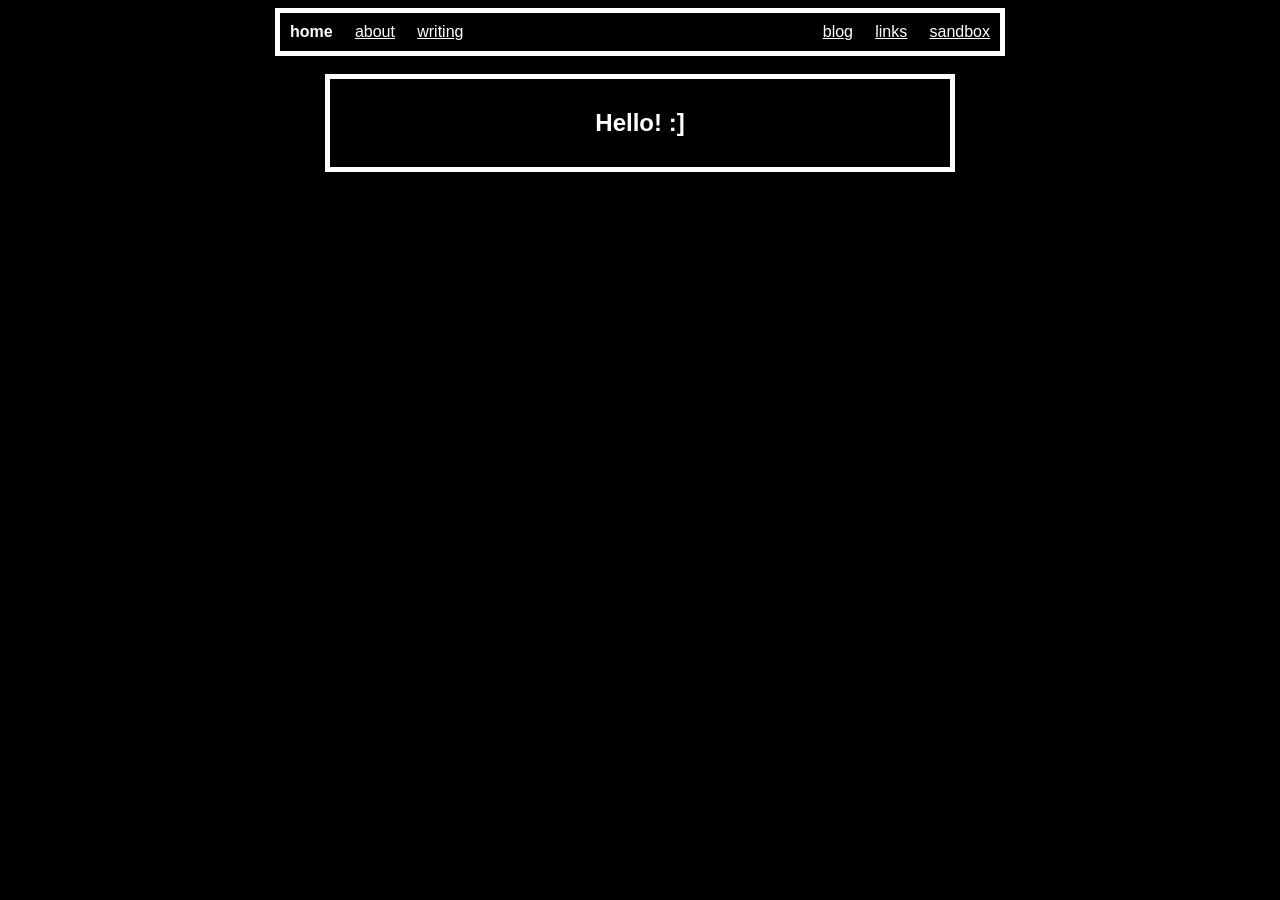
<file: index.html>
<DOCTYPE html>
<html>
    <head>
        <meta charset="UTF-8">
        <meta name="viewport" content ="width=device-width, initial-scale=1.0">
        <title>portfolio</title>
        <link rel="stylesheet" href="style.css">
    </head>
    <body>
        <p class="header"><strong>home </strong> &nbsp; &nbsp; <a href="/blog/about.html">about</a> &nbsp; &nbsp; <a href="/blog/writing.html">writing</a> <span style=float:right><a href="/blog/blog.html">blog</a> &nbsp; &nbsp; <a href="/blog/links.html">links</a> &nbsp; &nbsp; <a href="/blog/sandbox.html">sandbox</a></span></p> <!--header -->
        <br>
        <div class="block">
            <h2 style="text-align: center;">Hello! :]</h2>
        </div>
    </body>
</file>
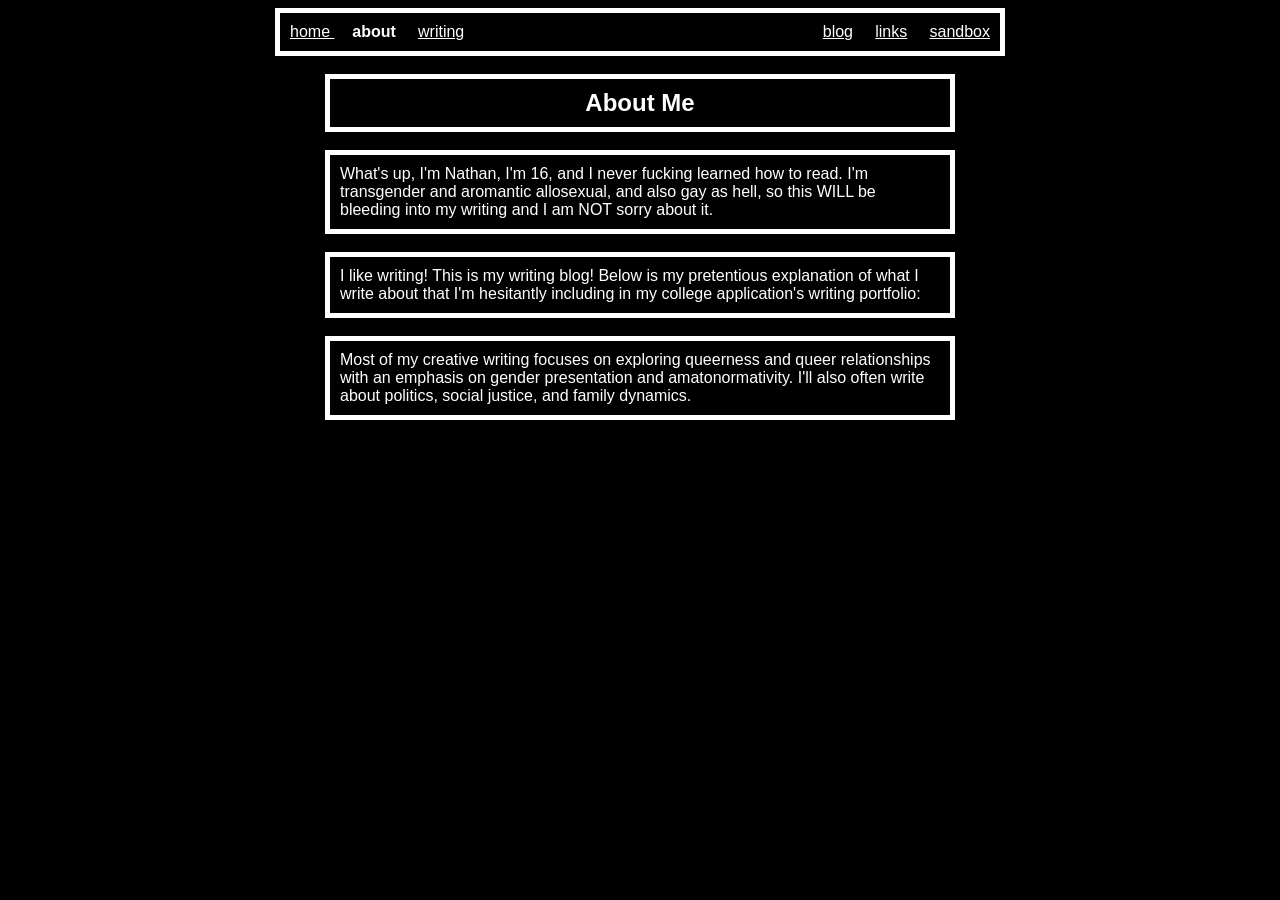
<file: about.html>
<DOCTYPE html>
<html>
    <head>
        <meta charset="UTF-8">
        <meta name="viewport" content ="width=device-width, initial-scale=1.0">
        <title>about</title>
        <link rel="stylesheet" href="style.css">
    </head>
    <body>
        <p class="header"><a href="/blog/index.html">home </a> &nbsp; &nbsp; <strong>about</strong> &nbsp; &nbsp; <a href="/blog/writing.html">writing</a> <span style=float:right><a href="/blog/blog.html">blog</a> &nbsp; &nbsp; <a href="/blog/links.html">links</a> &nbsp; &nbsp; <a href="/blog/sandbox.html">sandbox</a></span></p> <!--header -->
        <br>
        <h2 style="text-align: center;" class="block">About Me</h2>
        <br>
        <p class="block">What's up, I'm Nathan, I'm 16, and I never fucking learned how to read. I'm transgender and aromantic allosexual, and also gay as hell, so this WILL be bleeding into my writing and I am NOT sorry about it.</p>
        <br>
        <p class="block">I like writing! This is my writing blog! Below is my pretentious explanation of what I write about that I'm hesitantly including in my college application's writing portfolio:</p>
        <br>
        <p class="block">Most of my creative writing focuses on exploring queerness and queer relationships with an emphasis on gender presentation and amatonormativity. I'll also often write about politics, social justice, and family dynamics.</p>
    </body>
</file>
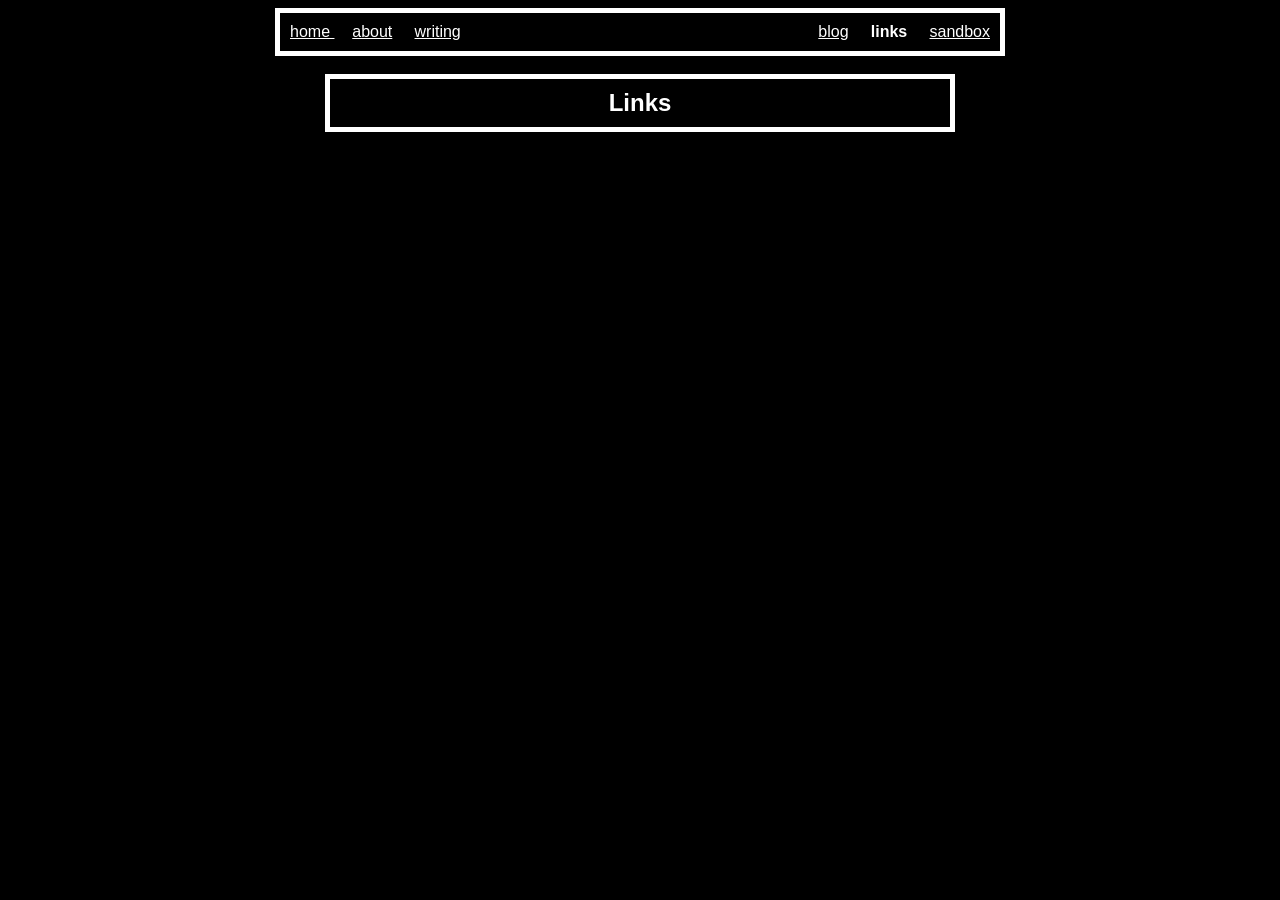
<file: links.html>
<DOCTYPE html>
<html>
    <head>
        <meta charset="UTF-8">
        <meta name="viewport" content ="width=device-width, initial-scale=1.0">
        <title>links</title>
        <link rel="stylesheet" href="style.css">
    </head>
    <body>
        <p class="header"><a href="/blog/index.html">home </a> &nbsp; &nbsp; <a href="/blog/about.html">about</a> &nbsp; &nbsp; <a href="/blog/writing.html">writing</a> <span style=float:right><a href="/blog/blog.html">blog</a> &nbsp; &nbsp; <strong>links</strong> &nbsp; &nbsp; <a href="/blog/sandbox.html">sandbox</a></span></p> <!--header -->
        <br>
        <h2 style="text-align: center;" class="block">Links</h2>
    </body>
</file>
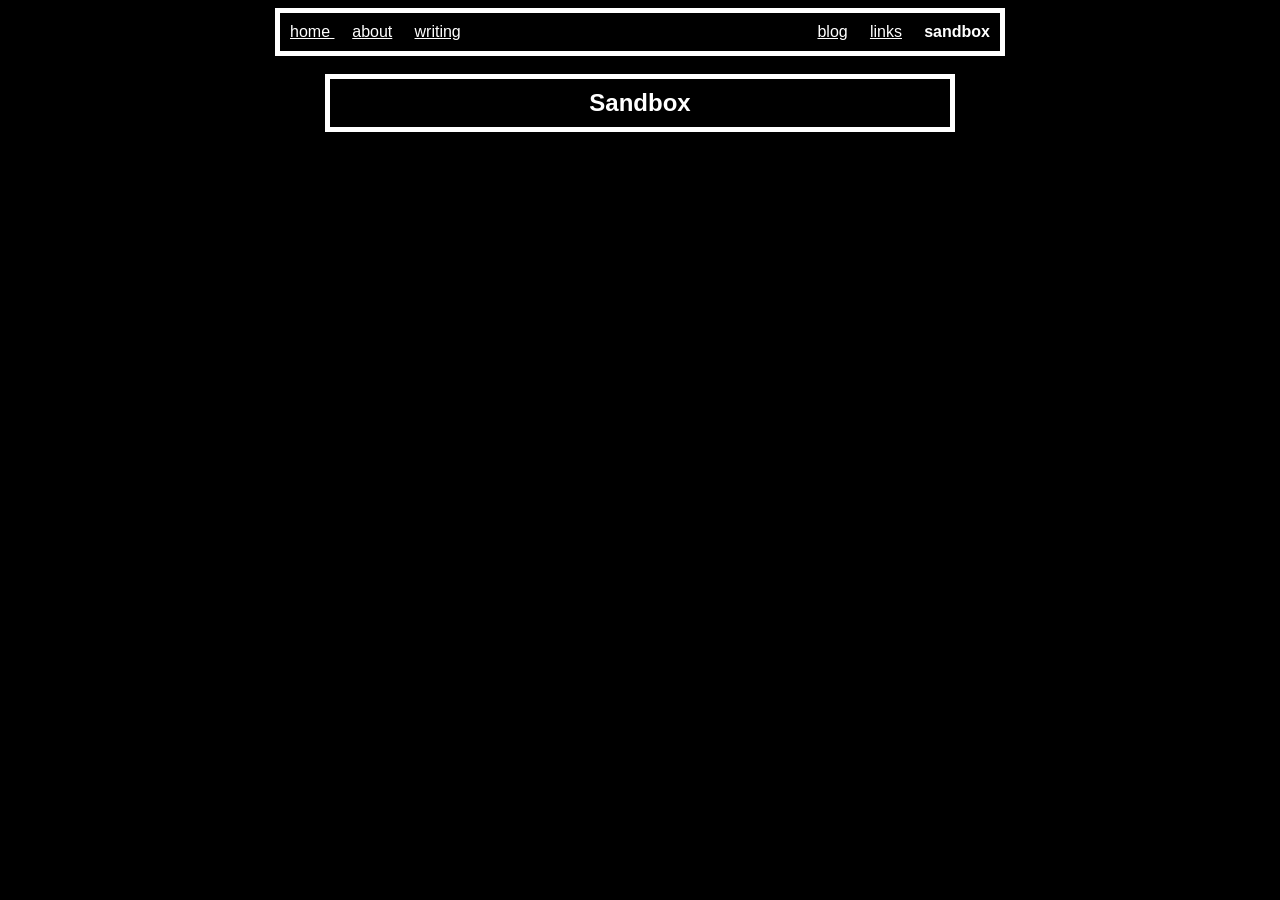
<file: sandbox.html>
<DOCTYPE html>
<html>
    <head>
        <meta charset="UTF-8">
        <meta name="viewport" content ="width=device-width, initial-scale=1.0">
        <title>sandbox</title>
        <link rel="stylesheet" href="style.css">
    </head>
    <body>
        <p class="header"><a href="/blog/index.html">home </a> &nbsp; &nbsp; <a href="/blog/about.html">about</a> &nbsp; &nbsp; <a href="/blog/writing.html">writing</a> <span style=float:right><a href="/blog/blog.html">blog</a> &nbsp; &nbsp; <a href="/blog/links.html">links</a> &nbsp; &nbsp; <strong>sandbox</strong></span></p> <!--header -->
        <br>
        <h2 style="text-align: center;" class="block">Sandbox</h2>
    </body>
</file>
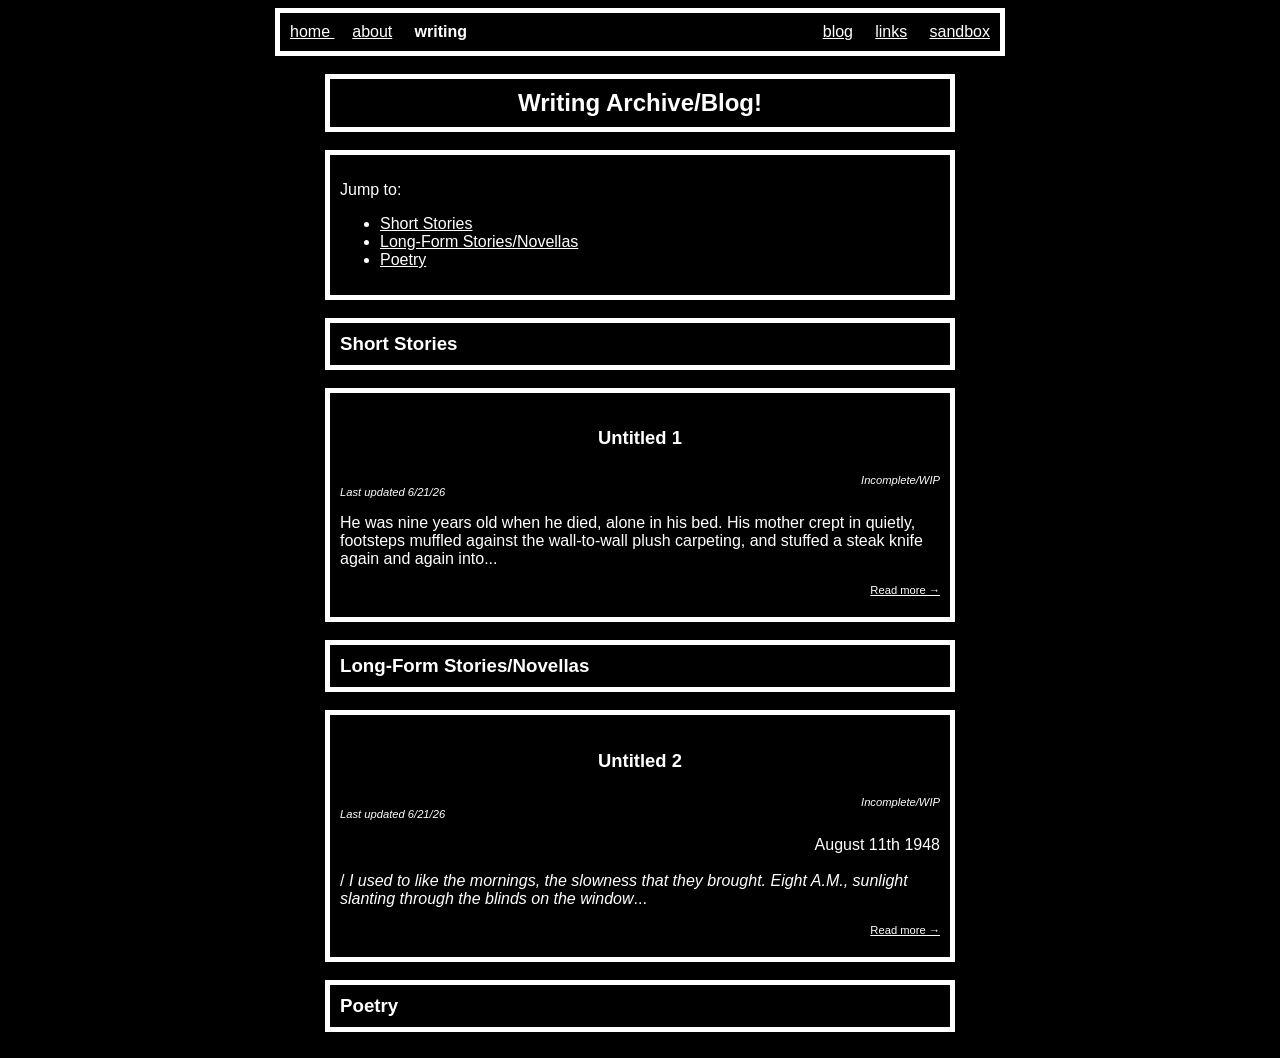
<file: writing.html>
<DOCTYPE html>
<html>
    <head>
        <meta charset="UTF-8">
        <meta name="viewport" content ="width=device-width, initial-scale=1.0">
        <title>writing</title>
        <link rel="stylesheet" href="style.css">
    </head>
    <body>
        <p class="header"><a href="/blog/index.html">home </a> &nbsp; &nbsp; <a href="/blog/about.html">about</a> &nbsp; &nbsp; <strong>writing</strong> <span style=float:right><a href="/blog/blog.html">blog</a> &nbsp; &nbsp; <a href="/blog/links.html">links</a> &nbsp; &nbsp; <a href="/blog/sandbox.html">sandbox</a></span></p> <!--header -->
        <br>
        <h2 style="text-align: center;" class="block">Writing Archive/Blog!</h2>
        <br>
        <div class="block">
            <p>Jump to:</p>
            <ul>
                <li><a href="#shortstories">Short Stories</a></li>
                <li><a href ="#novellas">Long-Form Stories/Novellas</a></li>
                <li><a href="#poetry">Poetry</a></li>
            </ul>
        </div>
        <br>
        <h3 id="shortstories" class="block" text-align:"center">Short Stories</h3>
        <br>
        <div class="block">
            <h4 style="text-align: center; font-size: 1.15em;">Untitled 1</h4>
            <p><em><div style="text-align: right; font-size: 0.7em;">Incomplete/WIP</div><div style="text-align: left; font-size: 0.7em;">Last updated 6/21/26</div></em></p>
        <p>He was nine years old when he died, alone in his bed. His mother crept in quietly, footsteps muffled against the wall-to-wall plush carpeting, and stuffed a steak knife again and again into... </p>
        <p style="font-size:0.7em; text-align: right;"><a href="/blog/writingposts/untitled1.html">Read more →</a></p>
        </div>
        <br>
        <h3 id="novellas" class="block">Long-Form Stories/Novellas</h3>
        <br>
        <div class="block">
            <h4 style="text-align: center; font-size: 1.15em;">Untitled 2</h4>
            <p><em><div style="text-align: right; font-size: 0.7em;">Incomplete/WIP</div><div style="text-align: left; font-size: 0.7em;">Last updated 6/21/26</div></em></p>
            <p><div style="text-align: right;">August 11th 1948</div> <br>/ <em>I used to like the mornings, the slowness that they brought. Eight A.M., sunlight slanting through the blinds on the window</em>...</p>
        <p style="font-size:0.7em; text-align: right;"><a href="/blog/writingposts/untitled2.html">Read more →</a></p>
        </div>
        <br>
        <h3 id="poetry" class="block">Poetry</h3>
        <br>
    </body>
</file>
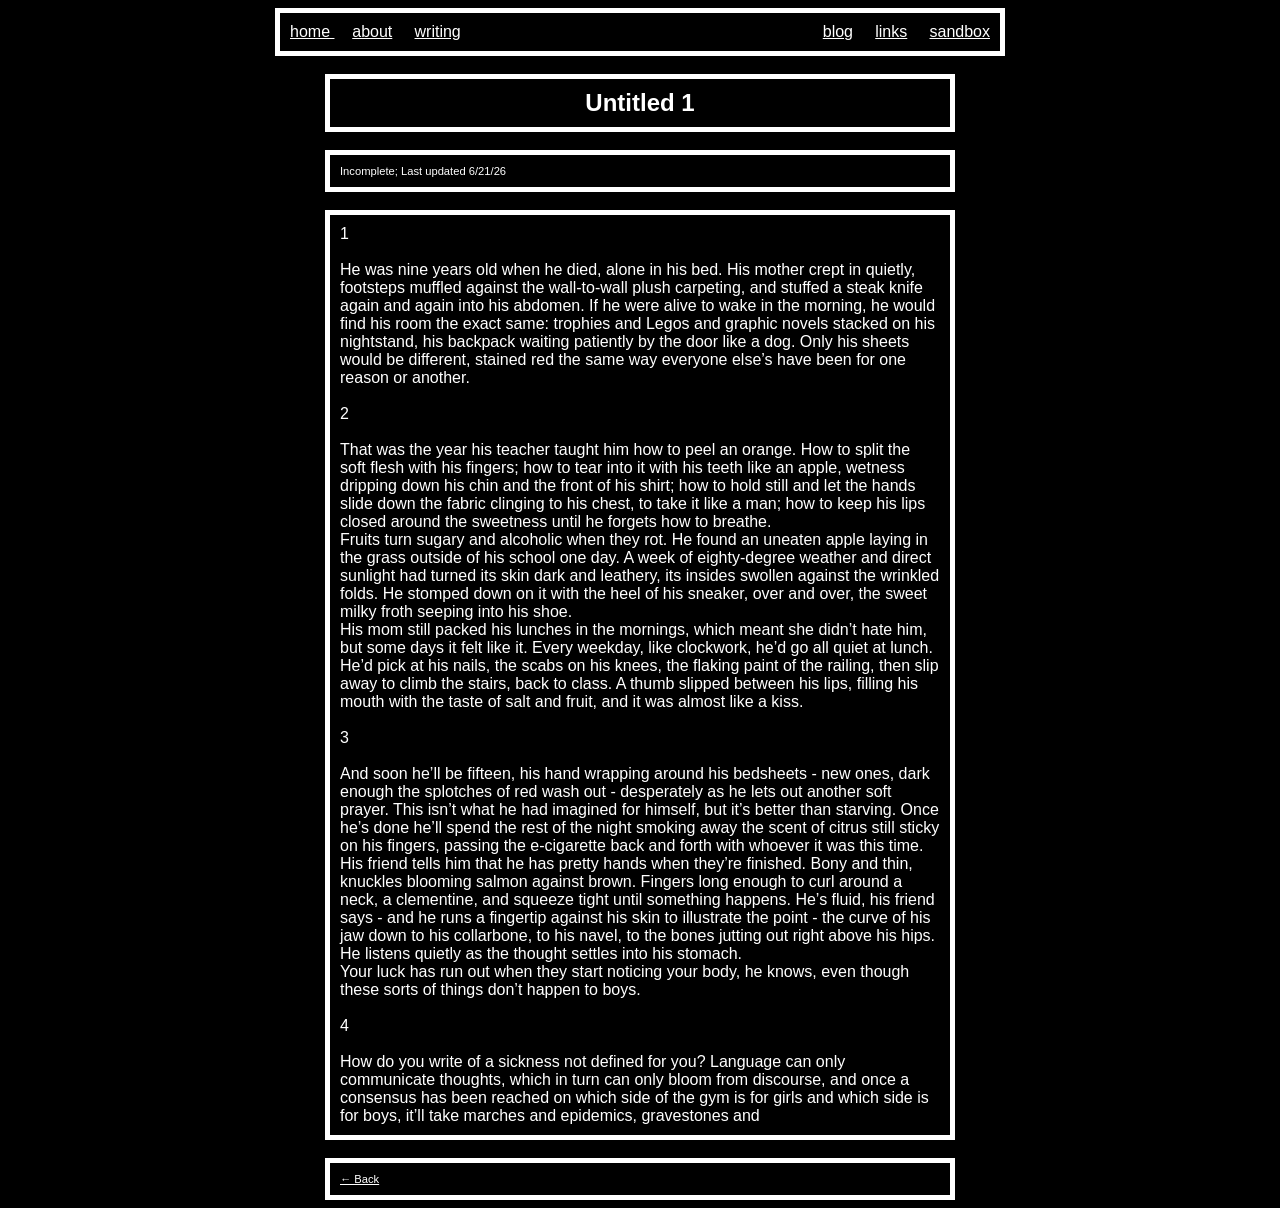
<file: writingposts/untitled1.html>
<DOCTYPE html>
<html>
    <head>
        <meta charset="UTF-8">
        <meta name="viewport" content ="width=device-width, initial-scale=1.0">
        <title>untitled 1</title>
        <link rel="stylesheet" href="style.css">
    </head>
    <body>
        <p class="header"><a href="/blog/index.html">home </a> &nbsp; &nbsp; <a href="/blog/about">about</a> &nbsp; &nbsp; <a href="/blog/writing.html">writing</a> <span style=float:right><a href="/blog/blog.html">blog</a> &nbsp; &nbsp; <a href="/blog/links.html">links</a> &nbsp; &nbsp; <a href="/blog/sandbox.html">sandbox</a></span></p> <!--header -->
        <br>
        <h2 style="text-align: center;" class="block">Untitled 1</h2>
        <br>
        <p class="block" style="font-size: 0.7em;">Incomplete; Last updated 6/21/26</p>
        <br>
        <p class="block">1 <br> <br>He was nine years old when he died, alone in his bed. His mother crept in quietly, footsteps muffled against the wall-to-wall plush carpeting, and stuffed a steak knife again and again into his abdomen. If he were alive to wake in the morning, he would find his room the exact same: trophies and Legos and graphic novels stacked on his nightstand, his backpack waiting patiently by the door like a dog. Only his sheets would be different, stained red the same way everyone else’s have been for one reason or another. <br> <br>2 <br> <br>That was the year his teacher taught him how to peel an orange. How to split the soft flesh with his fingers; how to tear into it with his teeth like an apple, wetness dripping down his chin and the front of his shirt; how to hold still and let the hands slide down the fabric clinging to his chest, to take it like a man; how to keep his lips closed around the sweetness until he forgets how to breathe. <br>Fruits turn sugary and alcoholic when they rot. He found an uneaten apple laying in the grass outside of his school one day. A week of eighty-degree weather and direct sunlight had turned its skin dark and leathery, its insides swollen against the wrinkled folds. He stomped down on it with the heel of his sneaker, over and over, the sweet milky froth seeping into his shoe. <br>His mom still packed his lunches in the mornings, which meant she didn’t hate him, but some days it felt like it. Every weekday, like clockwork, he’d go all quiet at lunch. He’d pick at his nails, the scabs on his knees, the flaking paint of the railing, then slip away to climb the stairs, back to class. A thumb slipped between his lips, filling his mouth with the taste of salt and fruit, and it was almost like a kiss. <br> <br>3 <br> <br>And soon he’ll be fifteen, his hand wrapping around his bedsheets - new ones, dark enough the splotches of red wash out - desperately as he lets out another soft prayer. This isn’t what he had imagined for himself, but it’s better than starving. Once he’s done he’ll spend the rest of the night smoking away the scent of citrus still sticky on his fingers, passing the e-cigarette back and forth with whoever it was this time. <br>His friend tells him that he has pretty hands when they’re finished. Bony and thin, knuckles blooming salmon against brown. Fingers long enough to curl around a neck, a clementine, and squeeze tight until something happens. He’s fluid, his friend says - and he runs a fingertip against his skin to illustrate the point - the curve of his jaw down to his collarbone, to his navel, to the bones jutting out right above his hips. He listens quietly as the thought settles into his stomach. <br>Your luck has run out when they start noticing your body, he knows, even though these sorts of things don’t happen to boys. <br> <br>4 <br> <br>How do you write of a sickness not defined for you? Language can only communicate thoughts, which in turn can only bloom from discourse, and once a consensus has been reached on which side of the gym is for girls and which side is for boys, it’ll take marches and epidemics, gravestones and</p>
        <br>
        <p class="block" style="font-size:0.7em; text-align: left;"><a href="/blog/writing.html">← Back</a></p>
    </body>
</file>
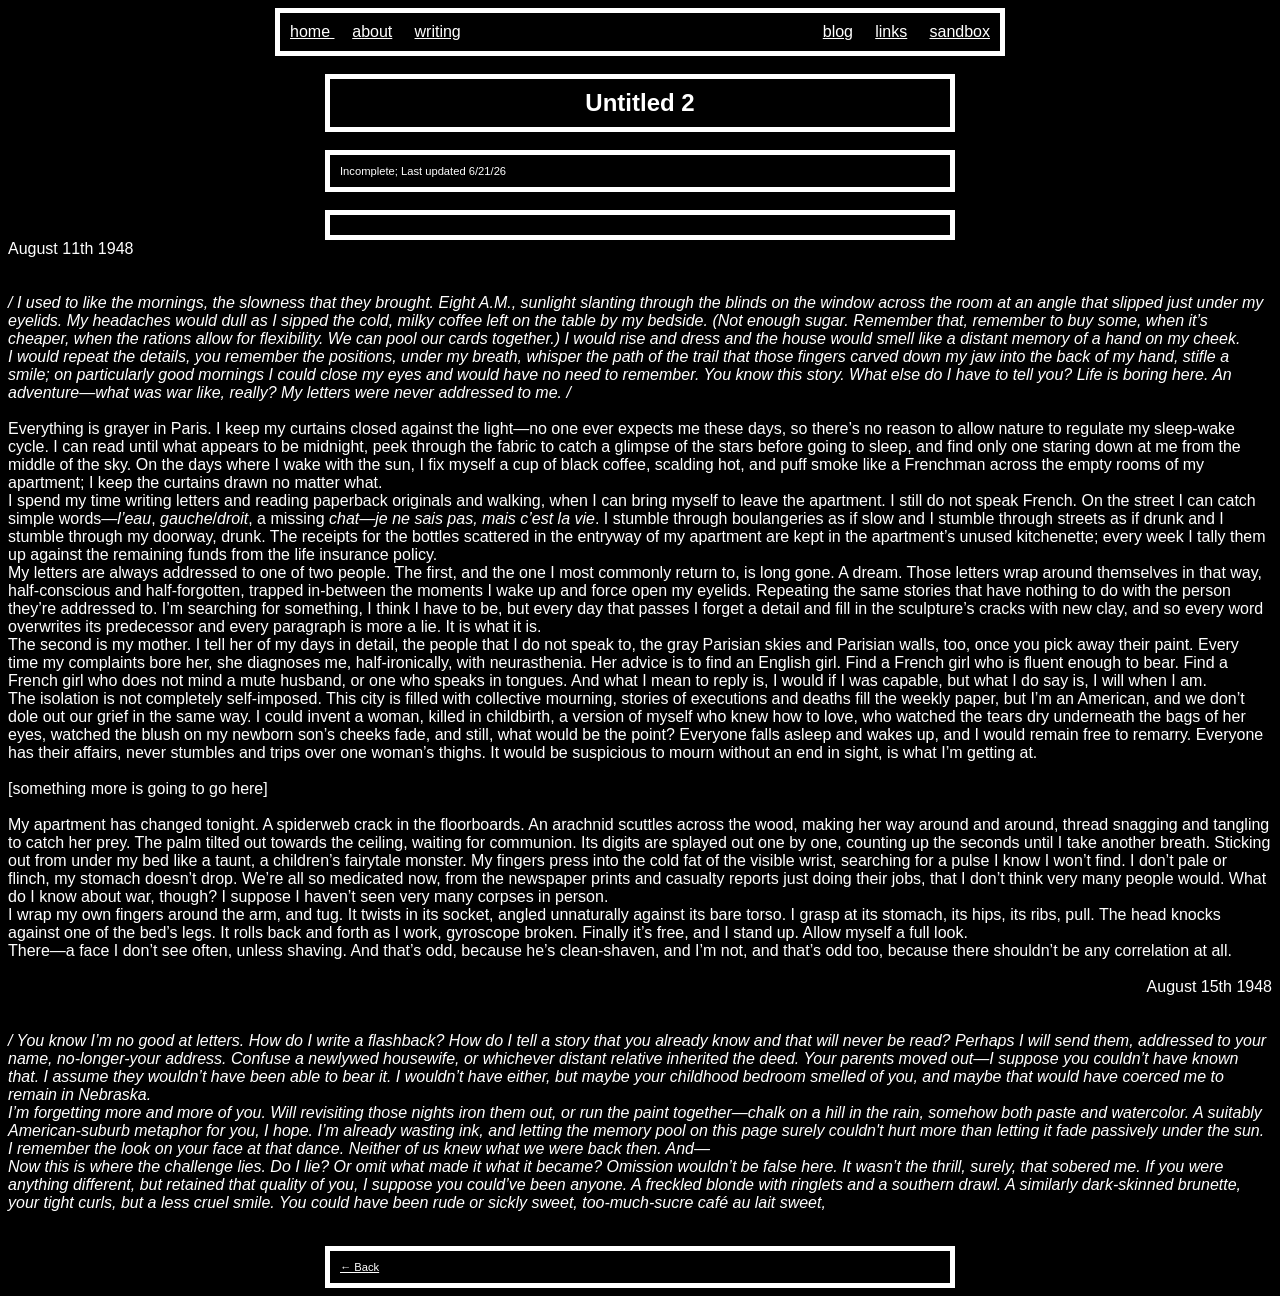
<file: writingposts/untitled2.html>
<DOCTYPE html>
<html>
    <head>
        <meta charset="UTF-8">
        <meta name="viewport" content ="width=device-width, initial-scale=1.0">
        <title>untitled 2</title>
        <link rel="stylesheet" href="style.css">
    </head>
    <body>
        <p class="header"><a href="/blog/index.html">home </a> &nbsp; &nbsp; <a href="/blog/about">about</a> &nbsp; &nbsp; <a href="/blog/writing.html">writing</a> <span style=float:right><a href="/blog/blog.html">blog</a> &nbsp; &nbsp; <a href="/blog/links.html">links</a> &nbsp; &nbsp; <a href="/blog/sandbox.html">sandbox</a></span></p> <!--header -->
        <br>
        <h2 style="text-align: center;" class="block">Untitled 2</h2>
        <br>
        <p class="block" style="font-size: 0.7em;">Incomplete; Last updated 6/21/26</p>
        <br>
        <p class="block"><div style=text-align: right;">August 11th 1948</div> <br> <br><em>/ I used to like the mornings, the slowness that they brought. Eight A.M., sunlight slanting through the blinds on the window across the room at an angle that slipped just under my eyelids. My headaches would dull as I sipped the cold, milky coffee left on the table by my bedside. (Not enough sugar. Remember that, remember to buy some, when it’s cheaper, when the rations allow for flexibility. We can pool our cards together.) I would rise and dress and the house would smell like a distant memory of a hand on my cheek. <br>I would repeat the details, you remember the positions, under my breath, whisper the path of the trail that those fingers carved down my jaw into the back of my hand, stifle a smile; on particularly good mornings I could close my eyes and would have no need to remember. You know this story. What else do I have to tell you? Life is boring here. An adventure—what was war like, really? My letters were never addressed to me. /</em> <br> <br>Everything is grayer in Paris. I keep my curtains closed against the light—no one ever expects me these days, so there’s no reason to allow nature to regulate my sleep-wake cycle. I can read until what appears to be midnight, peek through the fabric to catch a glimpse of the stars before going to sleep, and find only one staring down at me from the middle of the sky. On the days where I wake with the sun, I fix myself a cup of black coffee, scalding hot, and puff smoke like a Frenchman across the empty rooms of my apartment; I keep the curtains drawn no matter what. <br>I spend my time writing letters and reading paperback originals and walking, when I can bring myself to leave the apartment. I still do not speak French. On the street I can catch simple words—<em>l’eau</em>, <em>gauche</em>/<em>droit</em>, a missing <em>chat</em>—<em>je ne sais pas, mais c’est la vie</em>. I stumble through boulangeries as if slow and I stumble through streets as if drunk and I stumble through my doorway, drunk. The receipts for the bottles scattered in the entryway of my apartment are kept in the apartment’s unused kitchenette; every week I tally them up against the remaining funds from the life insurance policy. <br>My letters are always addressed to one of two people. The first, and the one I most commonly return to, is long gone. A dream. Those letters wrap around themselves in that way, half-conscious and half-forgotten, trapped in-between the moments I wake up and force open my eyelids. Repeating the same stories that have nothing to do with the person they’re addressed to. I’m searching for something, I think I have to be, but every day that passes I forget a detail and fill in the sculpture’s cracks with new clay, and so every word overwrites its predecessor and every paragraph is more a lie. It is what it is. <br>The second is my mother. I tell her of my days in detail, the people that I do not speak to, the gray Parisian skies and Parisian walls, too, once you pick away their paint. Every time my complaints bore her, she diagnoses me, half-ironically, with neurasthenia. Her advice is to find an English girl. Find a French girl who is fluent enough to bear. Find a French girl who does not mind a mute husband, or one who speaks in tongues. And what I mean to reply is, I would if I was capable, but what I do say is, I will when I am. <br>The isolation is not completely self-imposed. This city is filled with collective mourning, stories of executions and deaths fill the weekly paper, but I’m an American, and we don’t dole out our grief in the same way. I could invent a woman, killed in childbirth, a version of myself who knew how to love, who watched the tears dry underneath the bags of her eyes, watched the blush on my newborn son’s cheeks fade, and still, what would be the point? Everyone falls asleep and wakes up, and I would remain free to remarry. Everyone has their affairs, never stumbles and trips over one woman’s thighs. It would be suspicious to mourn without an end in sight, is what I’m getting at.<br> <br>[something more is going to go here]<br> <br>My apartment has changed tonight. A spiderweb crack in the floorboards. An arachnid scuttles across the wood, making her way around and around, thread snagging and tangling to catch her prey. The palm tilted out towards the ceiling, waiting for communion. Its digits are splayed out one by one, counting up the seconds until I take another breath. Sticking out from under my bed like a taunt, a children’s fairytale monster. My fingers press into the cold fat of the visible wrist, searching for a pulse I know I won’t find. I don’t pale or flinch, my stomach doesn’t drop. We’re all so medicated now, from the newspaper prints and casualty reports just doing their jobs, that I don’t think very many people would. What do I know about war, though? I suppose I haven’t seen very many corpses in person. <br>I wrap my own fingers around the arm, and tug. It twists in its socket, angled unnaturally against its bare torso. I grasp at its stomach, its hips, its ribs, pull. The head knocks against one of the bed’s legs. It rolls back and forth as I work, gyroscope broken. Finally it’s free, and I stand up. Allow myself a full look. <br>There—a face I don’t see often, unless shaving. And that’s odd, because he’s clean-shaven, and I’m not, and that’s odd too, because there shouldn’t be any correlation at all. <br> <br> <div style="text-align: right;">August 15th 1948</div> <br> <br><em>/ You know I’m no good at letters. How do I write a flashback? How do I tell a story that you already know and that will never be read? Perhaps I will send them, addressed to your name, no-longer-your address. Confuse a newlywed housewife, or whichever distant relative inherited the deed. Your parents moved out—I suppose you couldn’t have known that. I assume they wouldn’t have been able to bear it. I wouldn’t have either, but maybe your childhood bedroom smelled of you, and maybe that would have coerced me to remain in Nebraska. <br>I’m forgetting more and more of you. Will revisiting those nights iron them out, or run the paint together—chalk on a hill in the rain, somehow both paste and watercolor. A suitably American-suburb metaphor for you, I hope. I’m already wasting ink, and letting the memory pool on this page surely couldn't hurt more than letting it fade passively under the sun. <br>I remember the look on your face at that dance. Neither of us knew what we were back then. And—<br>Now this is where the challenge lies. Do I lie? Or omit what made it what it became? Omission wouldn’t be false here. It wasn’t the thrill, surely, that sobered me. If you were anything different, but retained that quality of you, I suppose you could’ve been anyone. A freckled blonde with ringlets and a southern drawl. A similarly dark-skinned brunette, your tight curls, but a less cruel smile. You could have been rude or sickly sweet, too-much-sucre café au lait sweet, </em></p>
        <br>
        <p class="block" style="font-size:0.7em; text-align: left;"><a href="/blog/writing.html">← Back</a></p>
    </body>
</file>
<file: style.css>
/* background / color / font - whole page */
body {
    background-color: black;
    color: white;
    font-family: "Helvetica";
}
/* color - links */
a {
    color: white;
}
/* format / size / border distance / border style - header */
.header {
    display: block;
    width: 700px;
    max-width: 80%;
    padding: 10px;
    border: 5px solid white;
    margin: 0 auto;
}
/* format / size / border distance / border style - body blocks */
.block {
    display: block;
    width: 600px;
    max-width: 70%;
    padding: 10px;
    border: 5px solid white;
    margin: 0 auto;
}
.date {
    display: block;
    float: right;
    padding: 10px;
    border: 5px solid white;
    margin: 0 auto;
}
</file>
<file: writingposts/style.css>
/* background / color / font - whole page */
body {
    background-color: black;
    color: white;
    font-family: "Helvetica";
}
/* color - links */
a {
    color: white;
}
/* format / size / border distance / border style - header */
.header {
    display: block;
    width: 700px;
    max-width: 80%;
    padding: 10px;
    border: 5px solid white;
    margin: 0 auto;
}
/* format / size / border distance / border style - body blocks */
.block {
    display: block;
    width: 600px;
    max-width: 70%;
    padding: 10px;
    border: 5px solid white;
    margin: 0 auto;
}
.date {
    display: block;
    float: right;
    padding: 10px;
    border: 5px solid white;
    margin: 0 auto;
}
</file>
